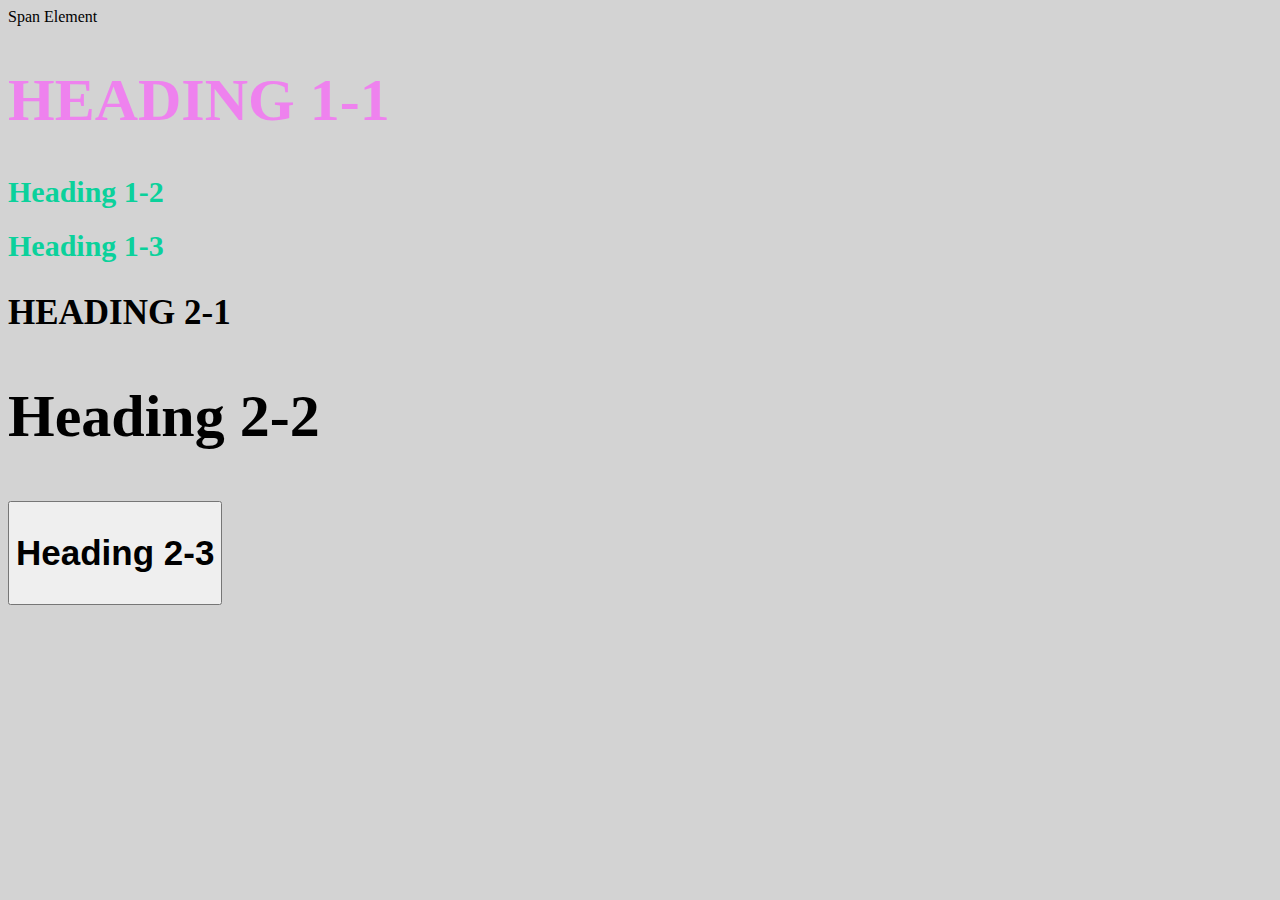
<file: style-test.html>
<!DOCTYPE html>
<html>
<head>
	<title>Style test</title>
	<link rel="stylesheet" type="text/css" href="css/style.css">
</head>
<body>

	<span>Span Element</span>
	<h1 class="big uppercase"><span>Heading 1-1</span></h1>
	<h1>Heading 1-2</h1>
	<h1>Heading 1-3</h1>
	<h2 class="uppercase">Heading 2-1</h2>
	<h2 class="big">Heading 2-2</h2>
	<button><h2>Heading 2-3</h2></button>

</body>
</html>
</file>
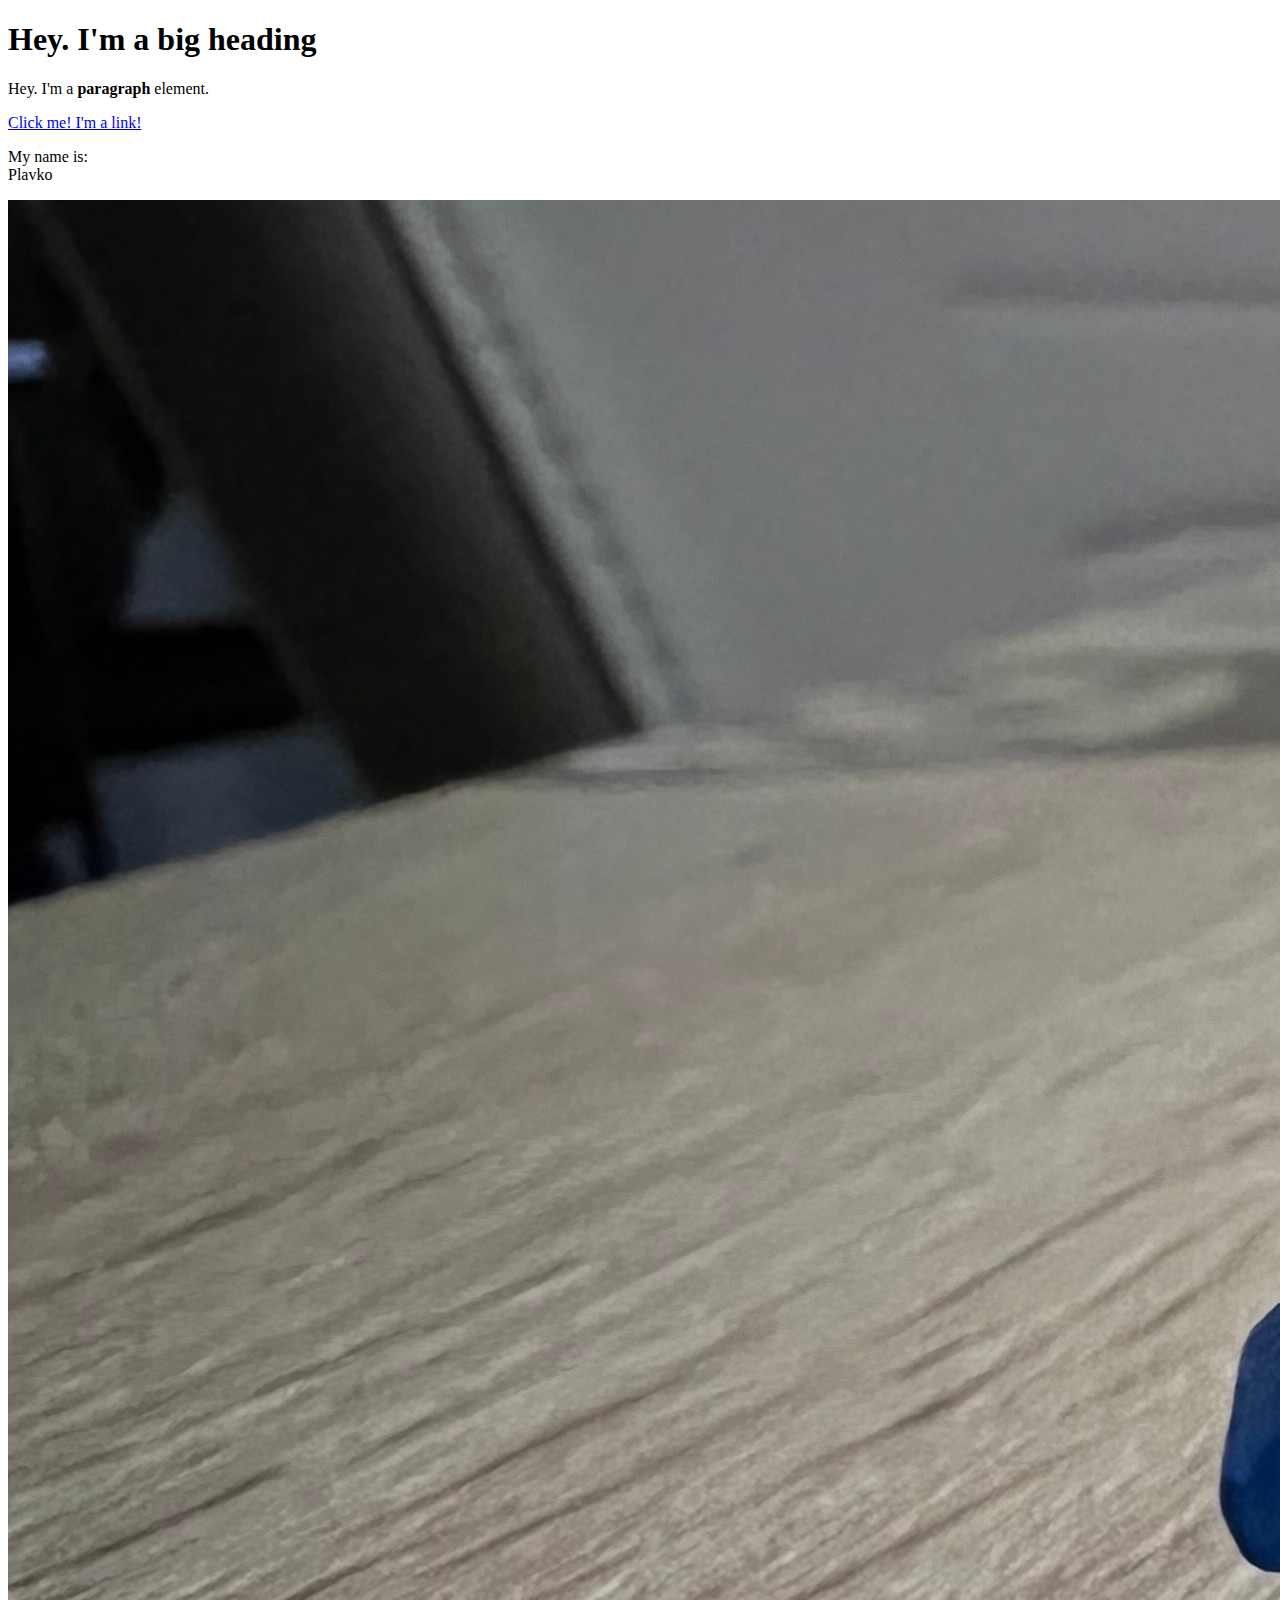
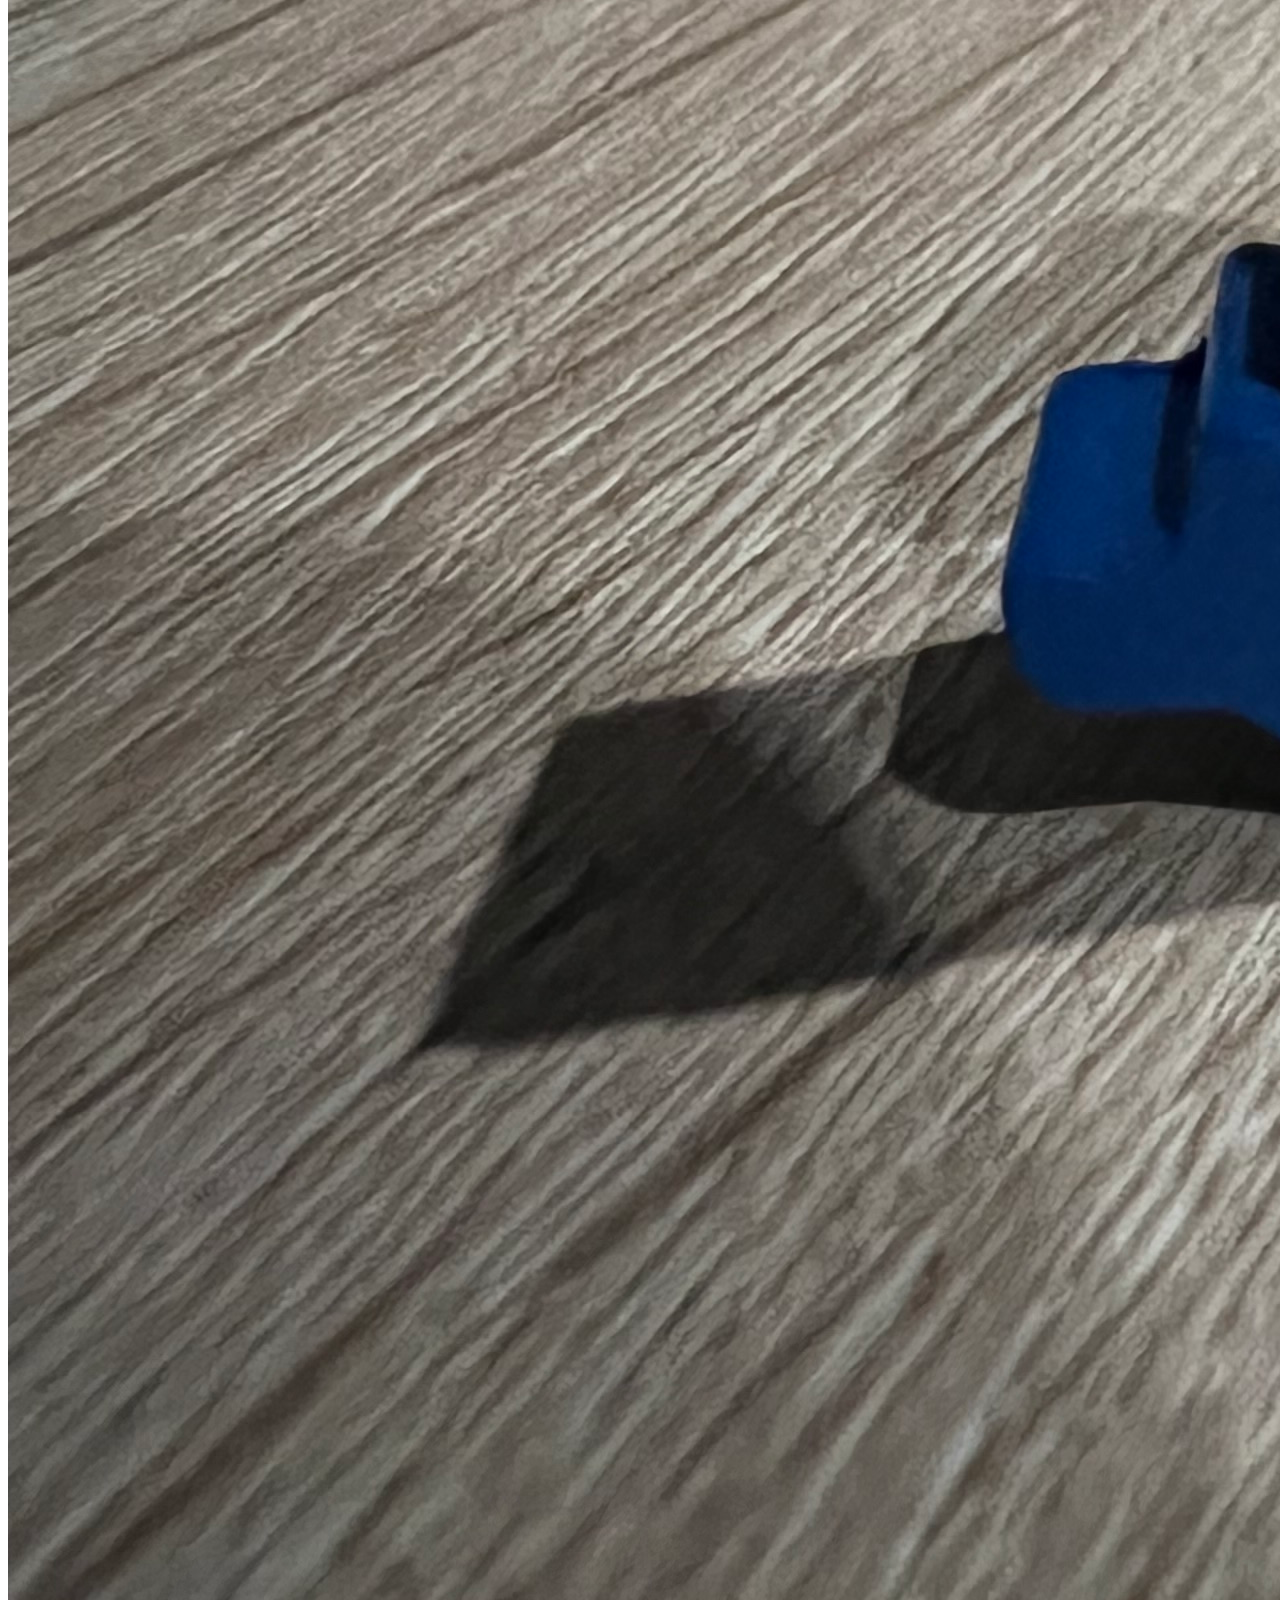
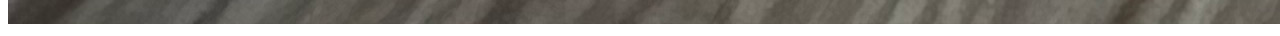
<file: test.html>
<!DOCTYPE html>
<html>
</body>
</html>
<head>
	<title>Test page</title>
</head>
<body>
	<h1>Hey. I'm a big heading</h1>
	<p>Hey. I'm a <b>paragraph</b> element.</p>
	<a href="http://google.com" target="_blank" title="Let's go to Google">Click me! I'm a link!</a>
	<p>My name is:<br>
	Plavko</p>
	<img src="img/plavi.jpeg">
</body>
</html>
</file>
<file: css/style.css>
body{
	background-color: lightgrey;
}

h1{
	font-size: 30px;
	color: #0BD19B;
}

h2{
	font-size: 35px;
	color: #5C42FC;
}
 h2{
 	color: black;
 }

 .big{
 	font-size: 60px;
 }

 .uppercase{
 	text-transform: uppercase;
 }

 .big.uppercase{
 	color: navy;
 }

 h1 span{
 	color: violet;
 }
</file>
